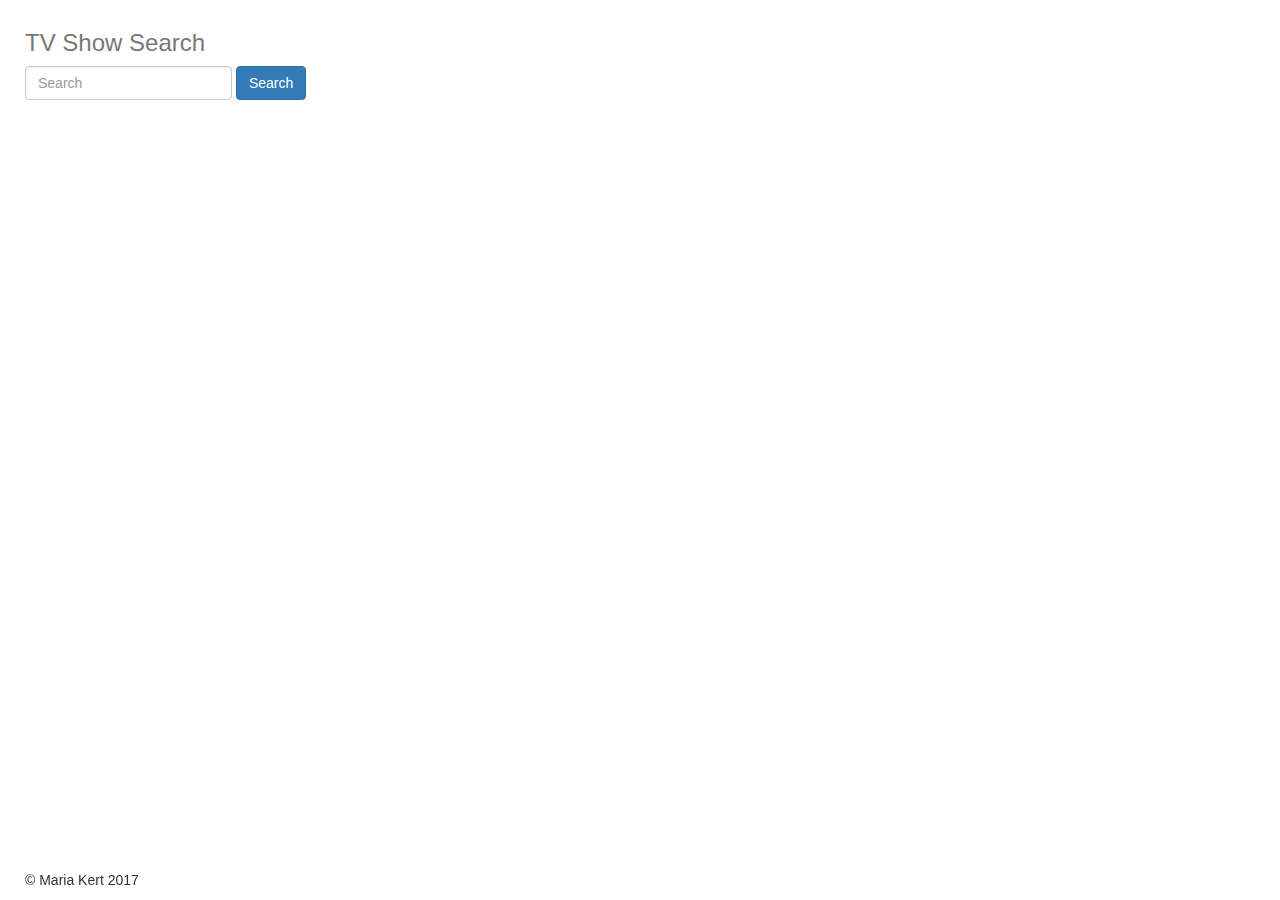
<file: K2/index.html>
<!DOCTYPE html>
<html>
    
    <head>
        <meta charset="utf-8">
        <title>TV Show Search</title>
        <link rel="stylesheet" href="style.css">
        <link rel="stylesheet" href="bootstrap.min.css">
        <link rel="stylesheet" href="animate.css">
        <script src="https://ajax.googleapis.com/ajax/libs/jquery/3.1.0/jquery.min.js"></script>
    </head>
    <body>
        <div class="container-fluid">
            
            <div class="header">
                <h3 class="text-muted">TV Show Search</h3>
            </div>
            
            <div id="searchDiv" class="animated">
                <form class="form-inline">
                    <input type="text" placeholder="Search" id="searchBox" class="form-control input-md" required="true">
                    <input type="button" id="searchButton" value="Search" class="btn btn-primary">
                </form>
            </div>
            
            <div id="select" class="animated">
                <div id="colourDiv" class="form-inline">
                    <label for="searchResults">Results</label>
                    <br>
                    <select id="searchResults" class="form-control">
                    </select>
                </div>
            </div>
            
            <footer class="footer">
                <p>&copy; Maria Kert 2017</p>
            </footer>
        </div>
        <script src="app.js"></script>
    </body>
</html>
</file>
<file: K2/style.css>
@keyframes changeColour {
    from {background-color: white;}
    to {background-color: darkseagreen;}
}

body {
    padding: 10px;
}

#select {
    margin-top: 30px;
    display: none;
}

#searchResults {
    width: 200px;
}

footer {
    position: fixed;
    bottom: 0;
    left: 0;
    width: 100%;
}

p {
    padding-left: 25px;
}
</file>
